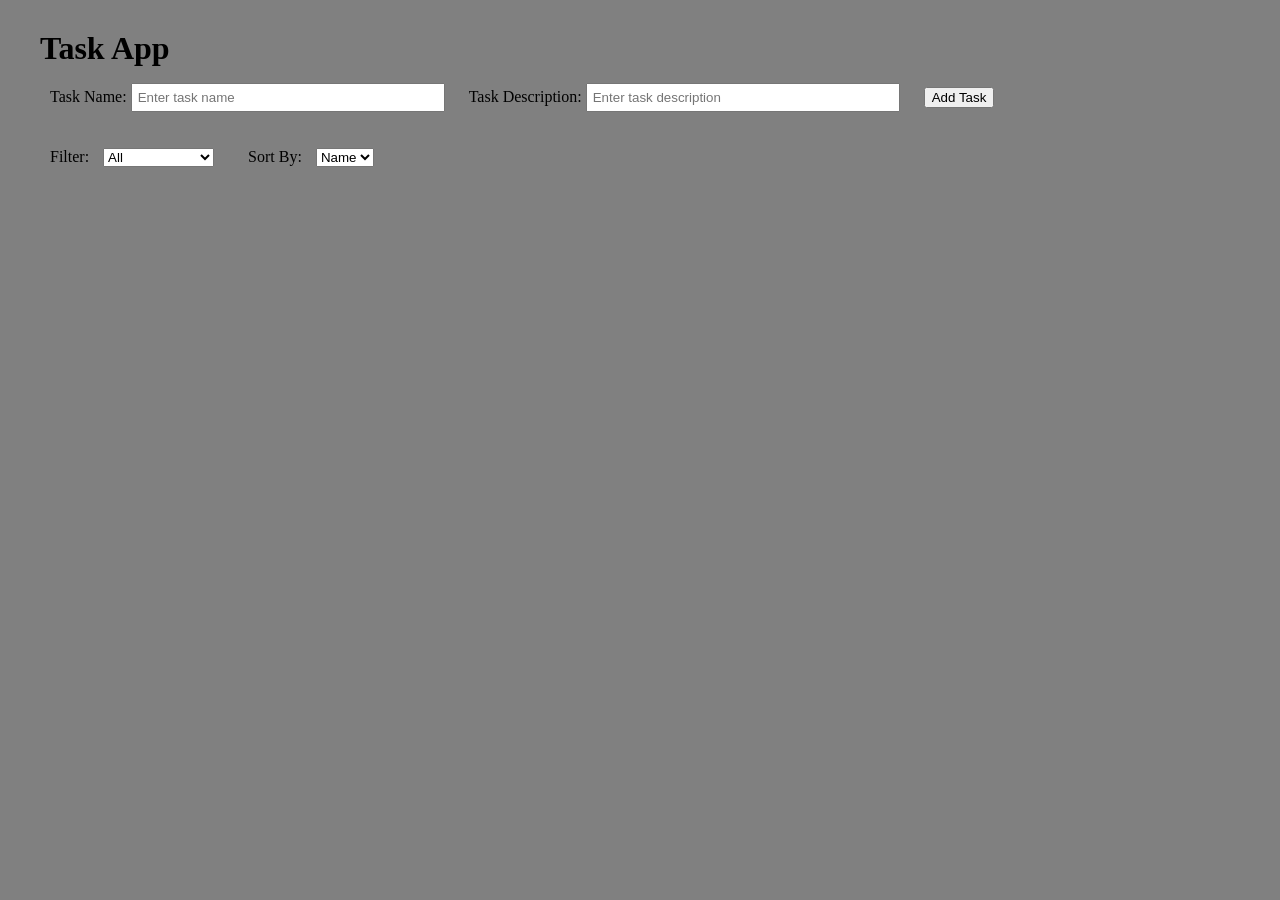
<file: index.html>
<!DOCTYPE html>
<html lang="en">
<head>
    <meta charset="UTF-8">
    <title>Task App</title>
    <link rel="stylesheet" href="style.css">

    <script defer src="models/task.js"></script>
    <script defer src="models/taskManager.js"></script>
    <script defer src="main.js"></script>
</head>

<body>

<h1>Task App</h1>

<form>
    <label>Task Name:
        <input type="text" id="taskName"  placeholder="Enter task name" >
    </label>

    <label>Task Description:
        <input type="text" id="taskDescription" placeholder="Enter task description">
    </label>

    <button type="submit">Add Task</button>
</form>

<div>
    <label>Filter:
        <select id="filterSelect">
            <option value="all">All</option>
            <option value="completed">Completed</option>
            <option value="pending">Not Completed</option>
        </select>
    </label>

    <label>Sort By:
        <select id="SortBy">
            <option value="name">Name</option>
            <option value="date">Date</option>
        </select>
    </label>
</div>

<div id="TaskList"></div>

</body>
</html>
</file>
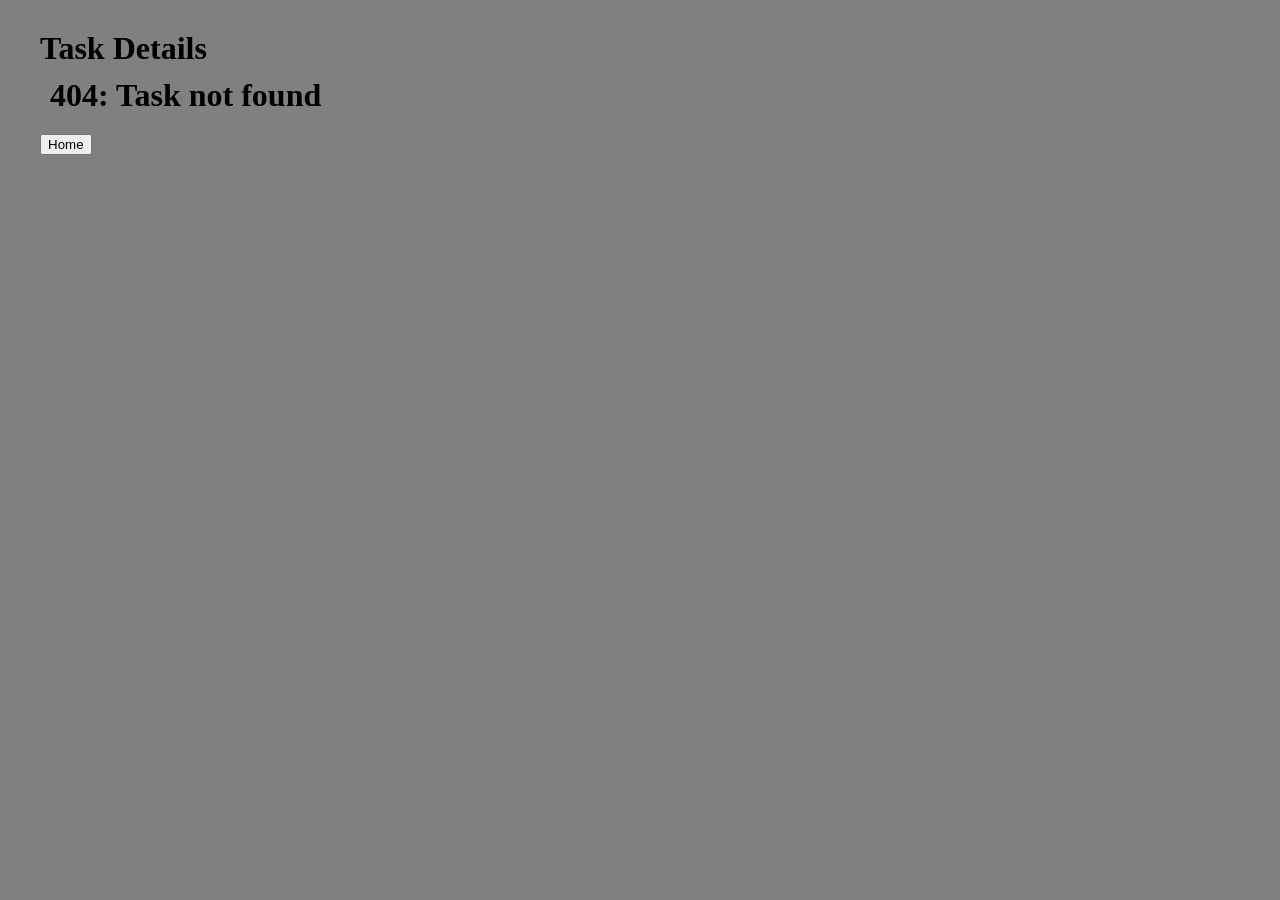
<file: details.html>
<!DOCTYPE html>
<html lang="en">
<head>
    <meta charset="UTF-8">
    <title>Task Details</title>
    <link rel="stylesheet" href="style.css">
    <script defer src="models/task.js"></script>
    <script defer src="models/taskManager.js"></script>
    <script defer src="main.js"></script>
</head>
<body>

<h1>Task Details</h1>

<div id="taskDetails"></div>
<button id="backBtn">Home</button>

</body>
</html>
</file>
<file: style.css>
*{
    margin: 10px;
}

body {
    margin: 20px;
    background-color: gray;
}

form {
    margin-bottom: 20px;
}

input {
    margin: 5px 0;
    padding: 5px;
    width: 300px;
}
</file>
